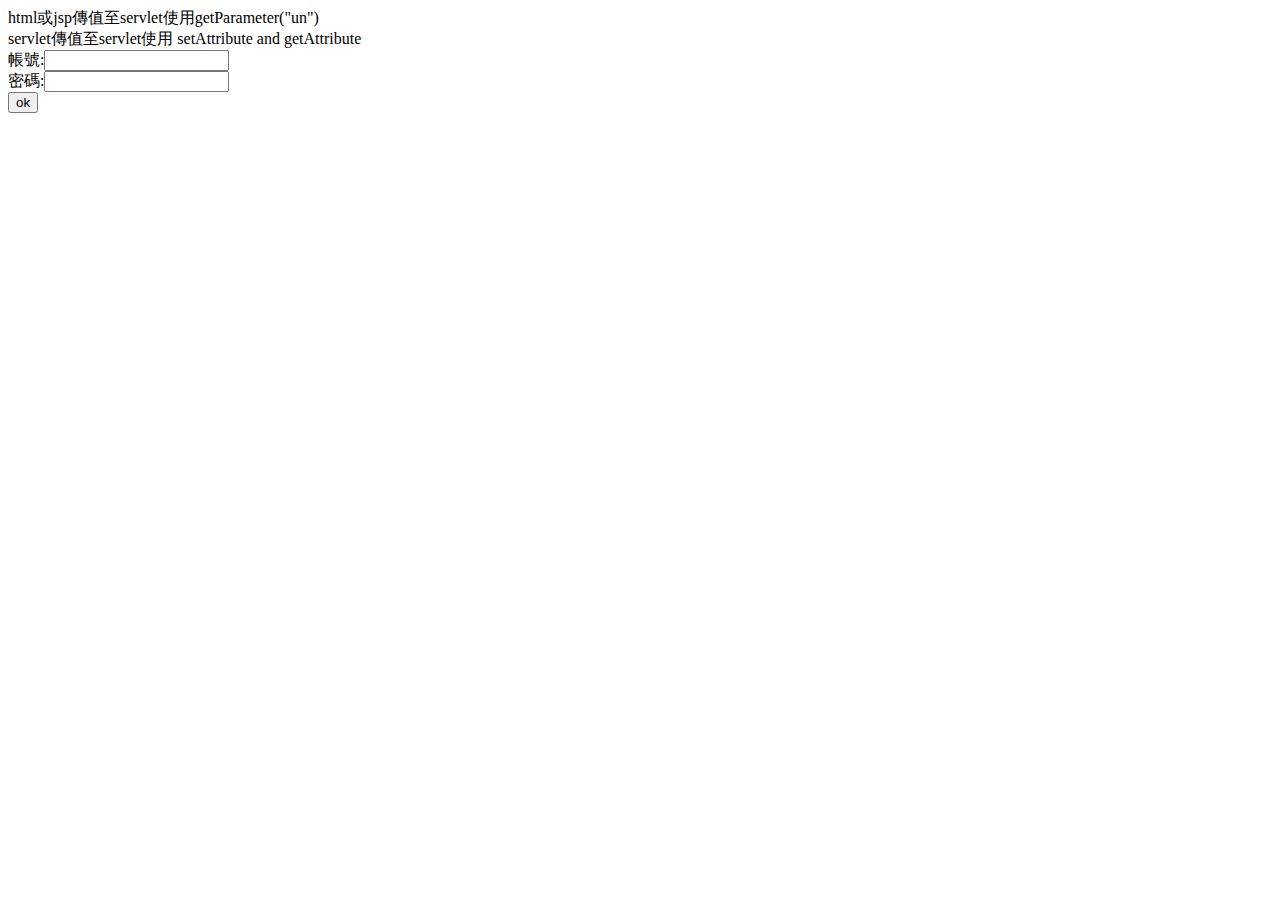
<file: webday02/src/main/webapp/index.html>
<!DOCTYPE html>
<html>
<head>
<meta charset="UTF-8">
<title>Insert title here</title>
</head>
<body>
	html或jsp傳值至servlet使用getParameter("un")<br>
	 servlet傳值至servlet使用 setAttribute and getAttribute
	<form action="s6" method="post">
		帳號:<input type="text" name="un"><br>
		密碼:<input type="password" name="pass"><br>
		<input type="submit" value="ok">
	</form>
</body>
</html>
</file>
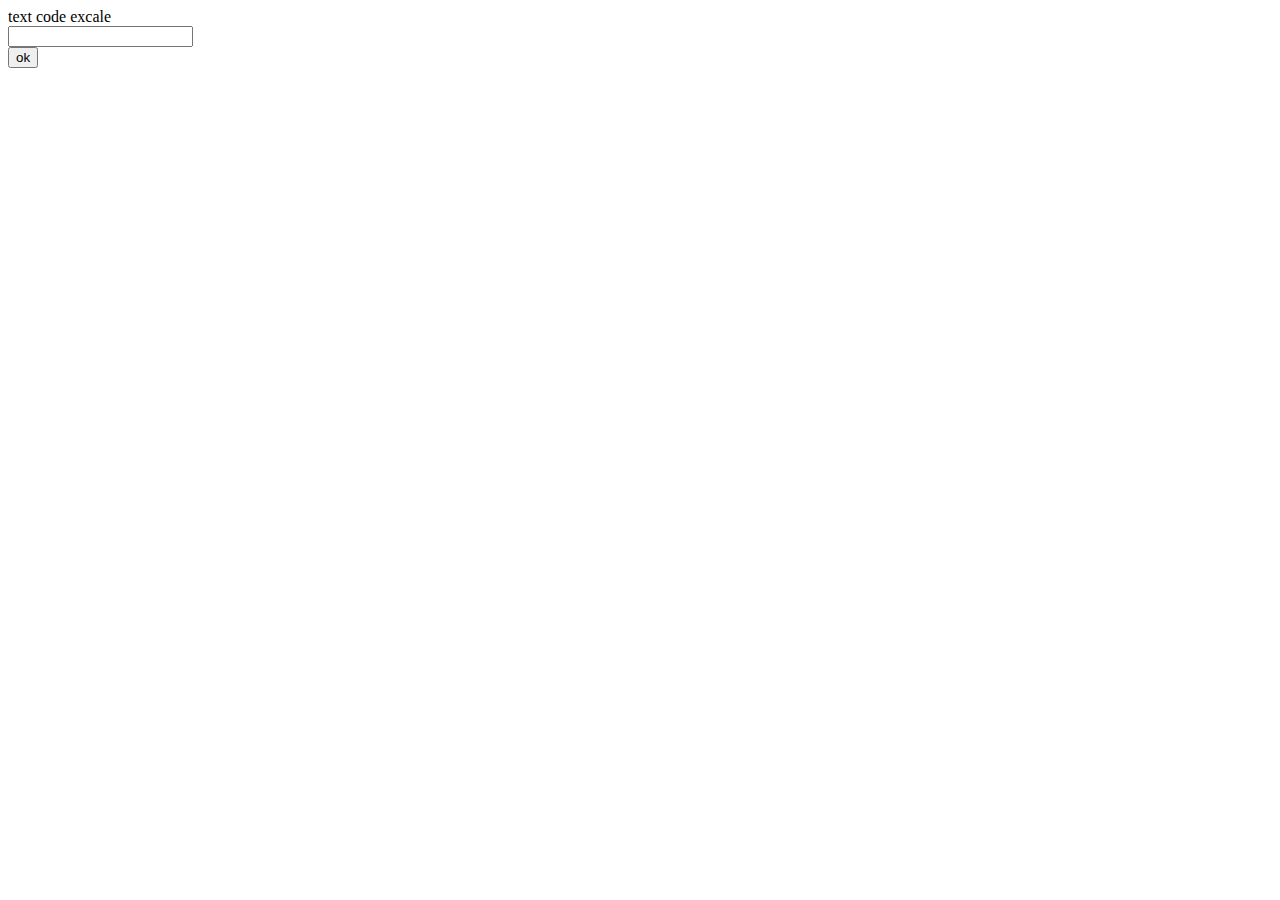
<file: webday04/src/main/webapp/index.html>
<!DOCTYPE html>
<html>
<head>
<meta charset="BIG5">
<title>Insert title here</title>
</head>
<body>
text code excale 
	<form action="s2" method="POST">
		<input type="text" name="vv"> <br>
		<input type="submit" value="ok">
	</form>

</body>
</html>
</file>
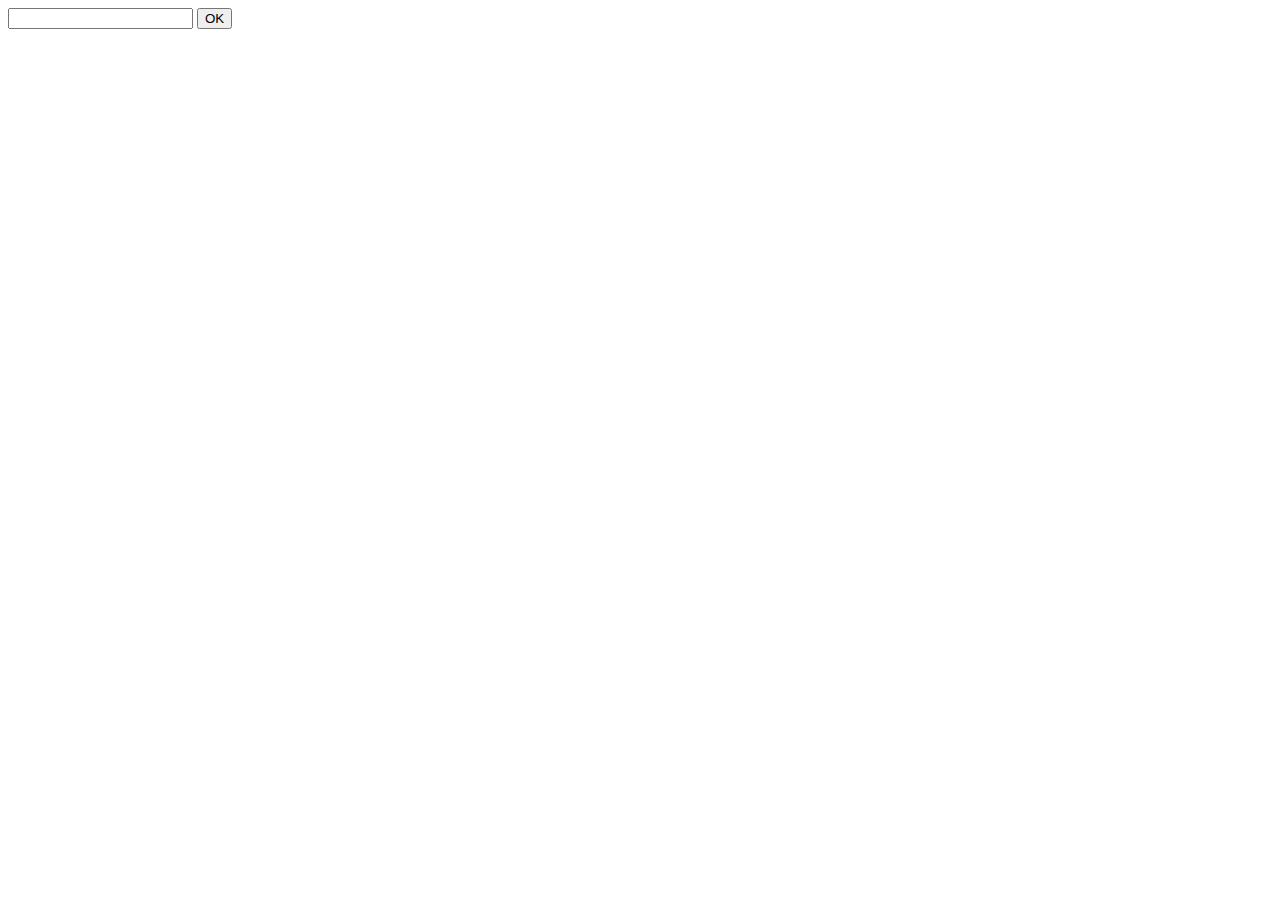
<file: webday0401/src/main/webapp/index.html>
<!DOCTYPE html>
<html>
<head>
<meta charset="UTF-8">
<title>Insert title here</title>
</head>
<body>
	<form action="s1" method="post">
		<input type="text" name="un">
		<input type="submit" value="OK">
	</form>

</body>
</html>
</file>
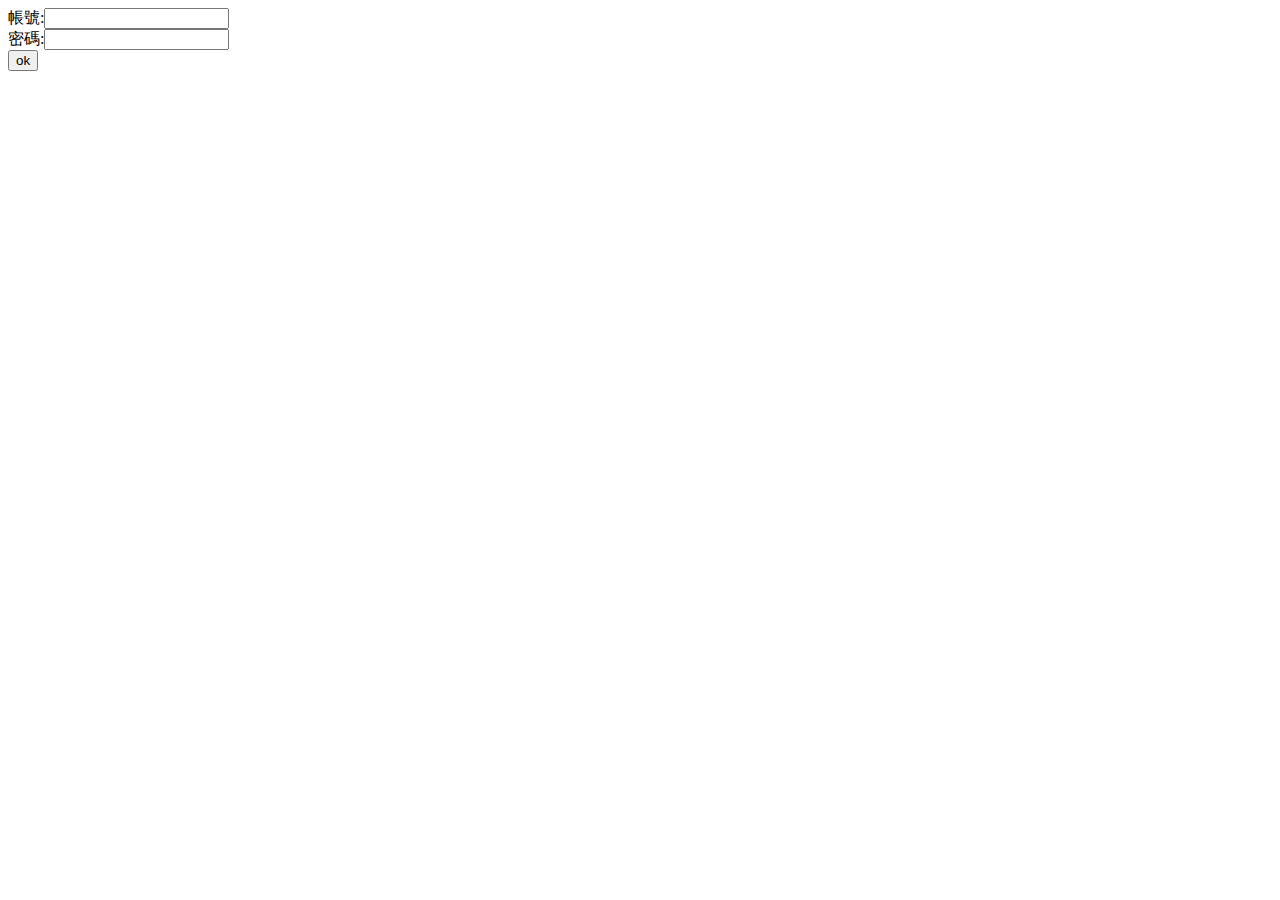
<file: webday03/src/main/webapp/demo01.html>
<!DOCTYPE html>
<html>
<head>
<meta charset="UTF-8">
<title>Insert title here</title>
</head>
<body>
	<form action="s1" method="post">
		帳號:<input type="text" name="un"><br>
		密碼:<input type="password" name="pass"><br>
		<input type="submit" value="ok">
	</form>
</body>
</html>
</file>
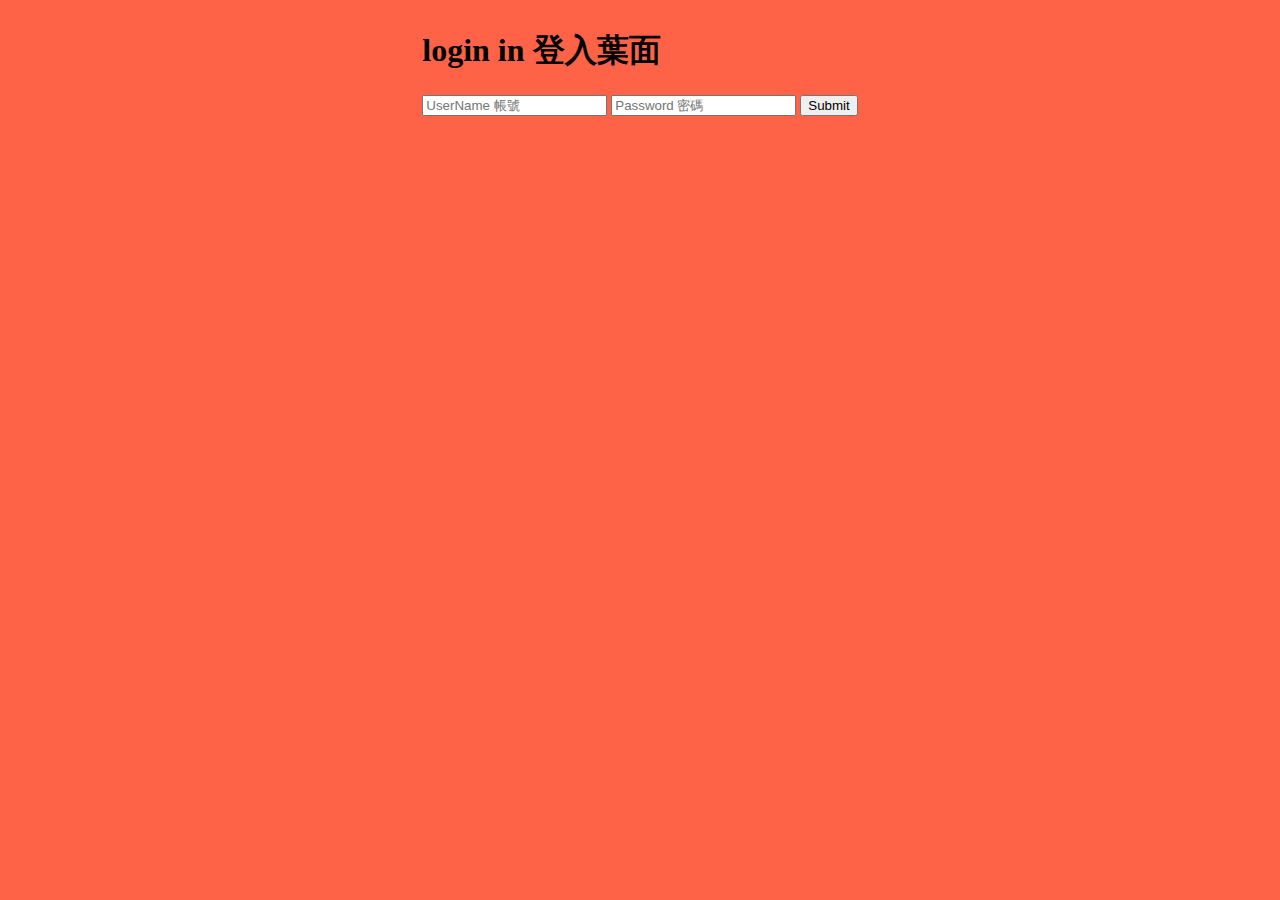
<file: webday04/src/main/webapp/login.html>
<!DOCTYPE html>
<html>
<head>
<meta charset="UTF-8">
<meta http-equiv="X-UA-Compatible" content="IE=edge">
<meta name="viewport" content="width=device-width, inital-scale=1.0">
<title>Insert title here</title>
<link rel="stylesheet" href="css/style.css">
</head>
<body>
	<div>
		<form action="s5" class="login" method="post">
			<h1>login in 登入葉面</h1>
			<input type="text" name="username" id="" placeholder="UserName 帳號">
			<input type="password" name="userpass" id="" placeholder="Password 密碼">
			<input type="submit" placeholder="Submit 送出">
		</form>
	</div>

</body>
</html>
</file>
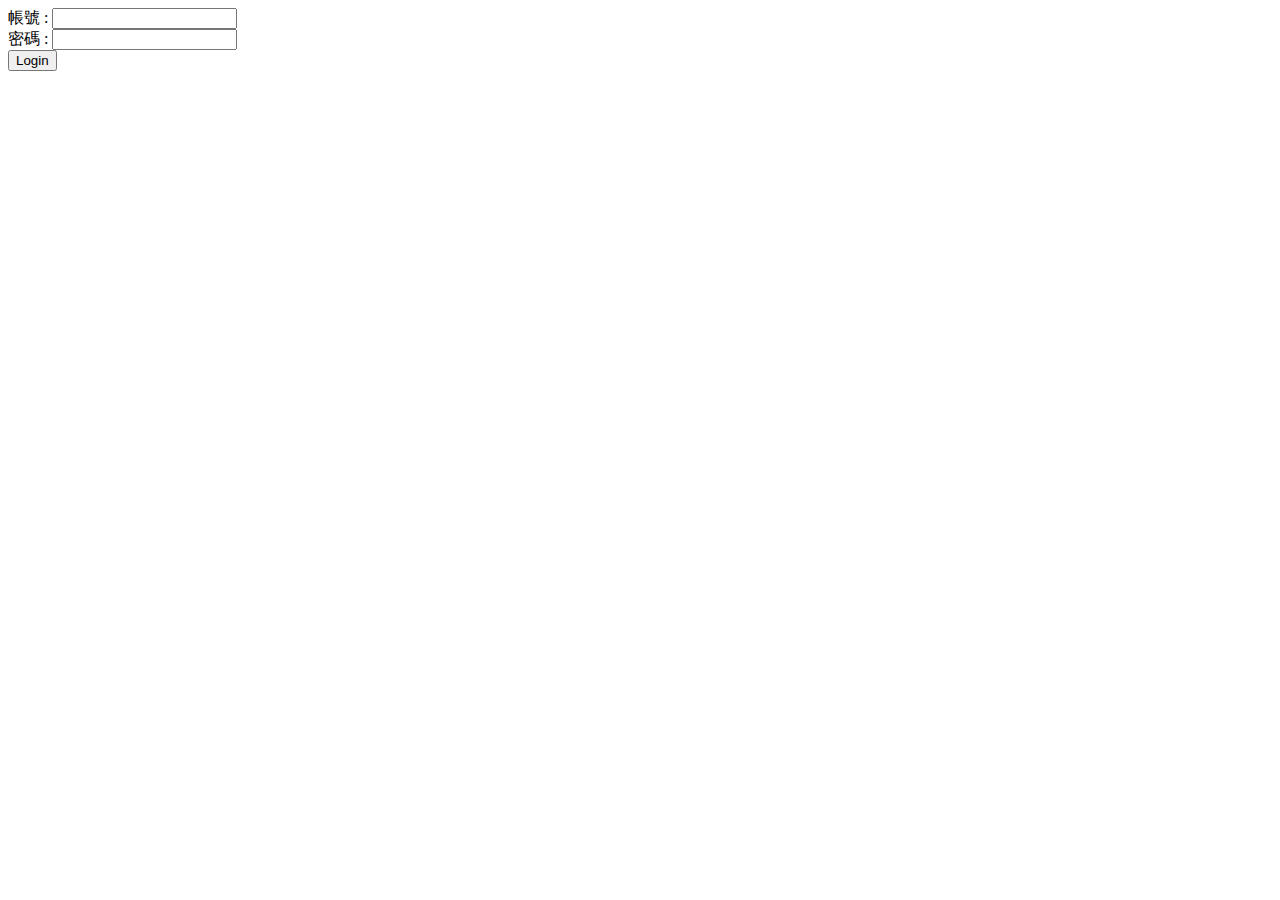
<file: webday05/src/main/webapp/login.html>
<!DOCTYPE html>
<html>
<head>
<meta charset="UTF-8">
<title>Insert title here</title>
</head>
<body>
<div>

<form action="ls" method="POST">
	帳號 : <input type="text" name="un"><br>
	密碼 : <input type="password" name="pn"><br>
	<input type="submit" value="Login">
</form>
</div>

</body>
</html>
</file>
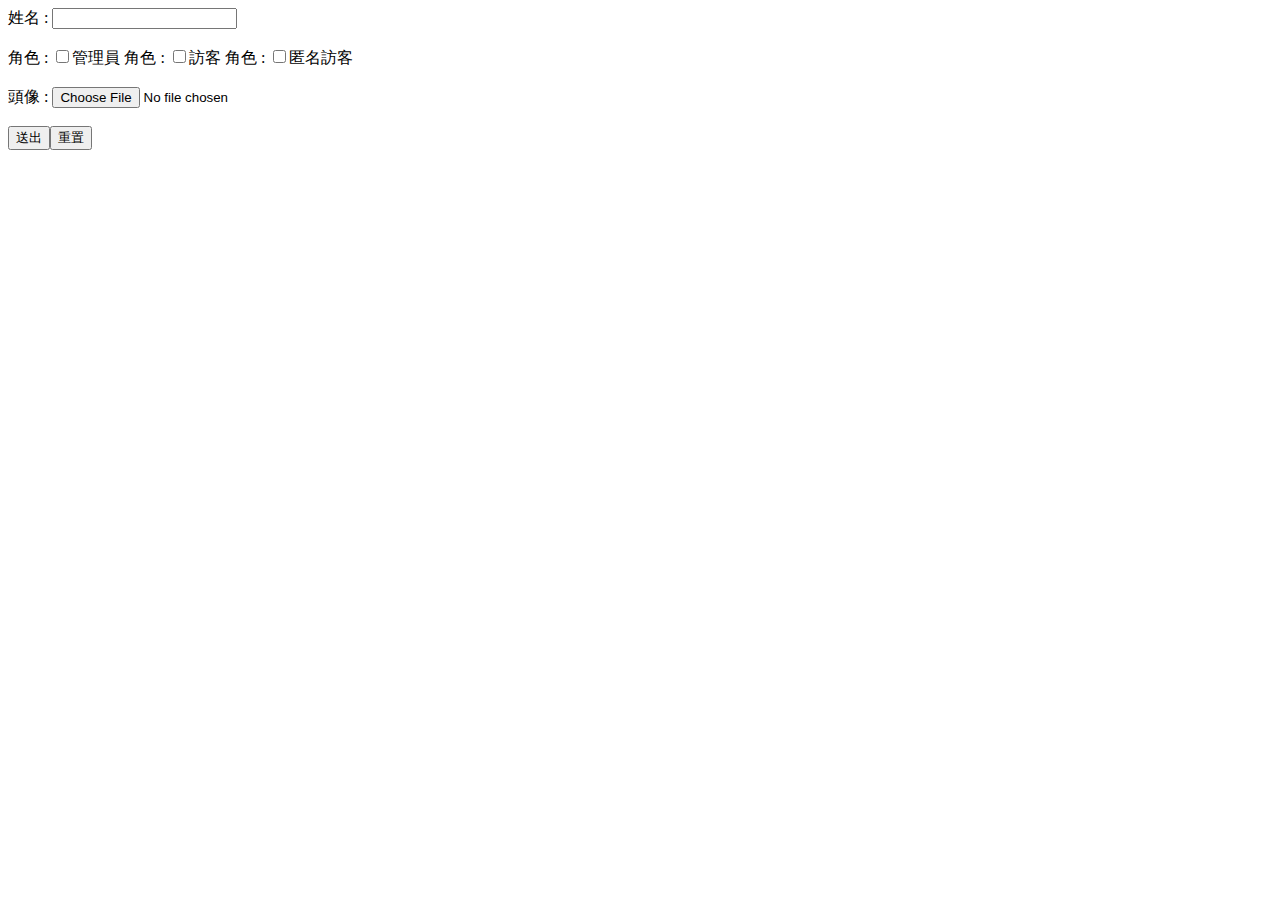
<file: webday17/src/main/webapp/upload.html>
<!DOCTYPE html>
<html>
<head>
<meta charset="UTF-8">
<title>Insert title here</title>
</head>
<body>
	<!-- 二進制 -->
	<form action="uploadf_do.jsp" enctype="multipart/form-data" method="post">
		姓名 : <input type="text" name="name"><br><br>
		角色 : <input type="checkbox" name="role" value="admin">管理員
		角色 : <input type="checkbox" name="role" value="guest">訪客
		角色 : <input type="checkbox" name="role" value="anonymous">匿名訪客<br><br>
		頭像 : <input type="file" name="photo"><br><br>
		<button type="submit">送出</button><button type="reset">重置</button>
	
	
	</form>

</body>
</html>
</file>
<file: webday04/src/main/webapp/css/style.css>
body{
	font-family:Georgia,'Times New Roman', Time, serif;
	background-color:tomato;
	display:flex;
	align-items:center;
	justify-content:center;
	
}
</file>
